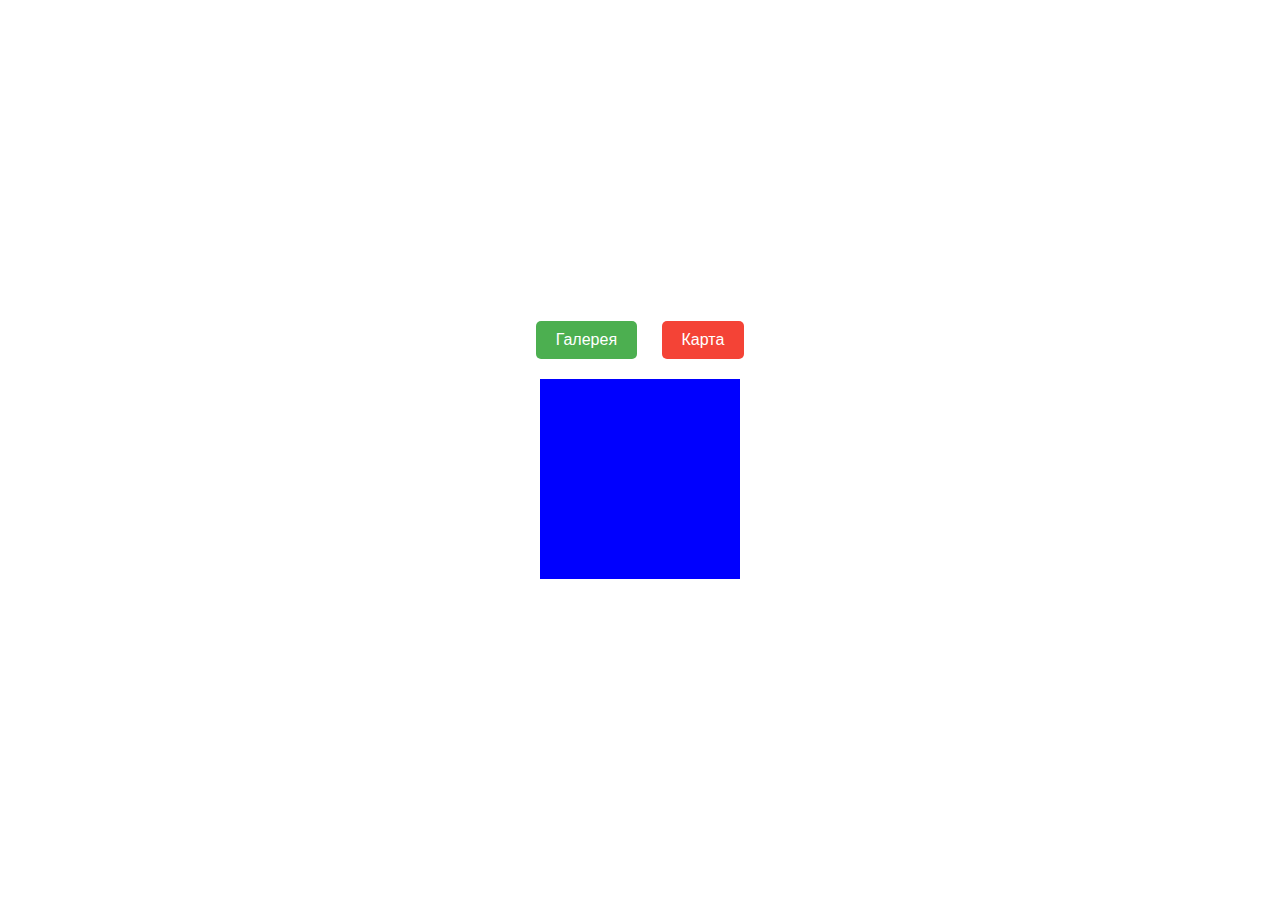
<file: map.html>
<!DOCTYPE html>
<html lang="en">
<head>
    <meta charset="UTF-8">
    <meta name="viewport" content="width=device-width, initial-scale=1.0">
    <title>Галерея и Карта</title>
    <style>
        body {
            font-family: Arial, sans-serif;
            display: flex;
            flex-direction: column;
            align-items: center;
            justify-content: center;
            height: 100vh;
            margin: 0;
        }
        .buttons {
            margin-bottom: 20px;
        }
        .button {
            padding: 10px 20px;
            margin: 0 10px;
            cursor: pointer;
            border: none;
            border-radius: 5px;
            font-size: 16px;
        }
        #galleryBtn {
            background-color: #4CAF50;
            color: white;
        }
        #mapBtn {
            background-color: #f44336;
            color: white;
        }
        .square {
            width: 200px;
            height: 200px;
        }
        .blue-square {
            background-color: blue;
        }
        .red-square {
            background-color: red;
        }
    </style>
</head>
<body>
    <div class="buttons">
        <button id="galleryBtn" class="button" onclick="showSquare('gallery')">Галерея</button>
        <button id="mapBtn" class="button" onclick="showSquare('map')">Карта</button>
    </div>
    <div id="square" class="square blue-square"></div>

    <script>
        function showSquare(type) {
            const square = document.getElementById('square');
            if (type === 'gallery') {
                square.className = 'square blue-square';
            } else if (type === 'map') {
                square.className = 'square red-square';
            }
        }
    </script>
</body>
</html>
</file>
